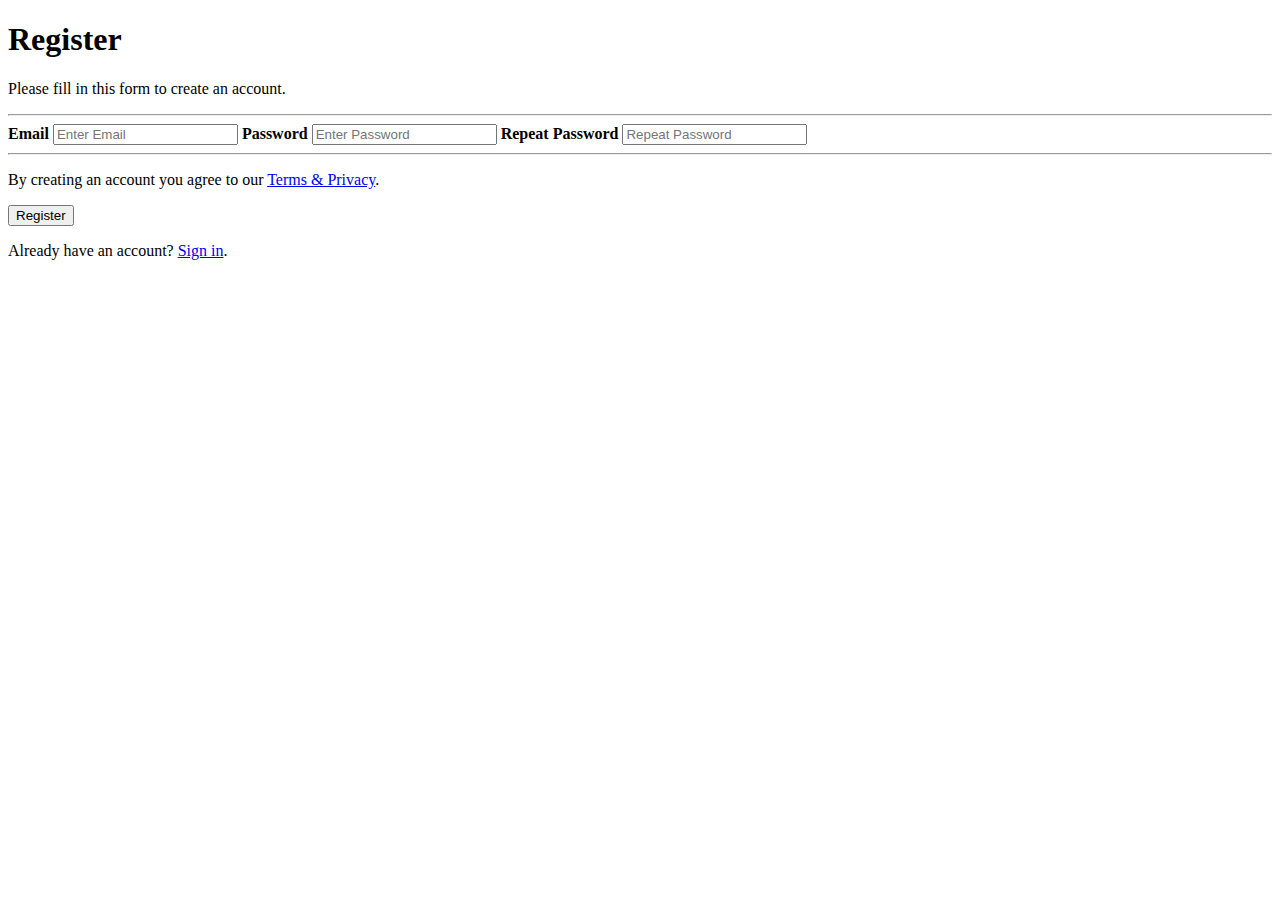
<file: Manish_kaushik/signup.html>
<!DOCTYPE html>
<html lang="en-US">

<head>
<body>
<form action="action_page.php">
  <div class="container">
    <h1>Register</h1>
    <p>Please fill in this form to create an account.</p>
    <hr>

    <label for="email"><b>Email</b></label>
    <input type="text" placeholder="Enter Email" name="email" required>

    <label for="psw"><b>Password</b></label>
    <input type="password" placeholder="Enter Password" name="psw" required>

    <label for="psw-repeat"><b>Repeat Password</b></label>
    <input type="password" placeholder="Repeat Password" name="psw-repeat" required>
    <hr>

    <p>By creating an account you agree to our <a href="#">Terms & Privacy</a>.</p>
    <button type="submit" class="registerbtn">Register</button>
  </div>

  <div class="container signin">
    <p>Already have an account? <a href="#">Sign in</a>.</p>
  </div>
</form>
</body>
</file>
